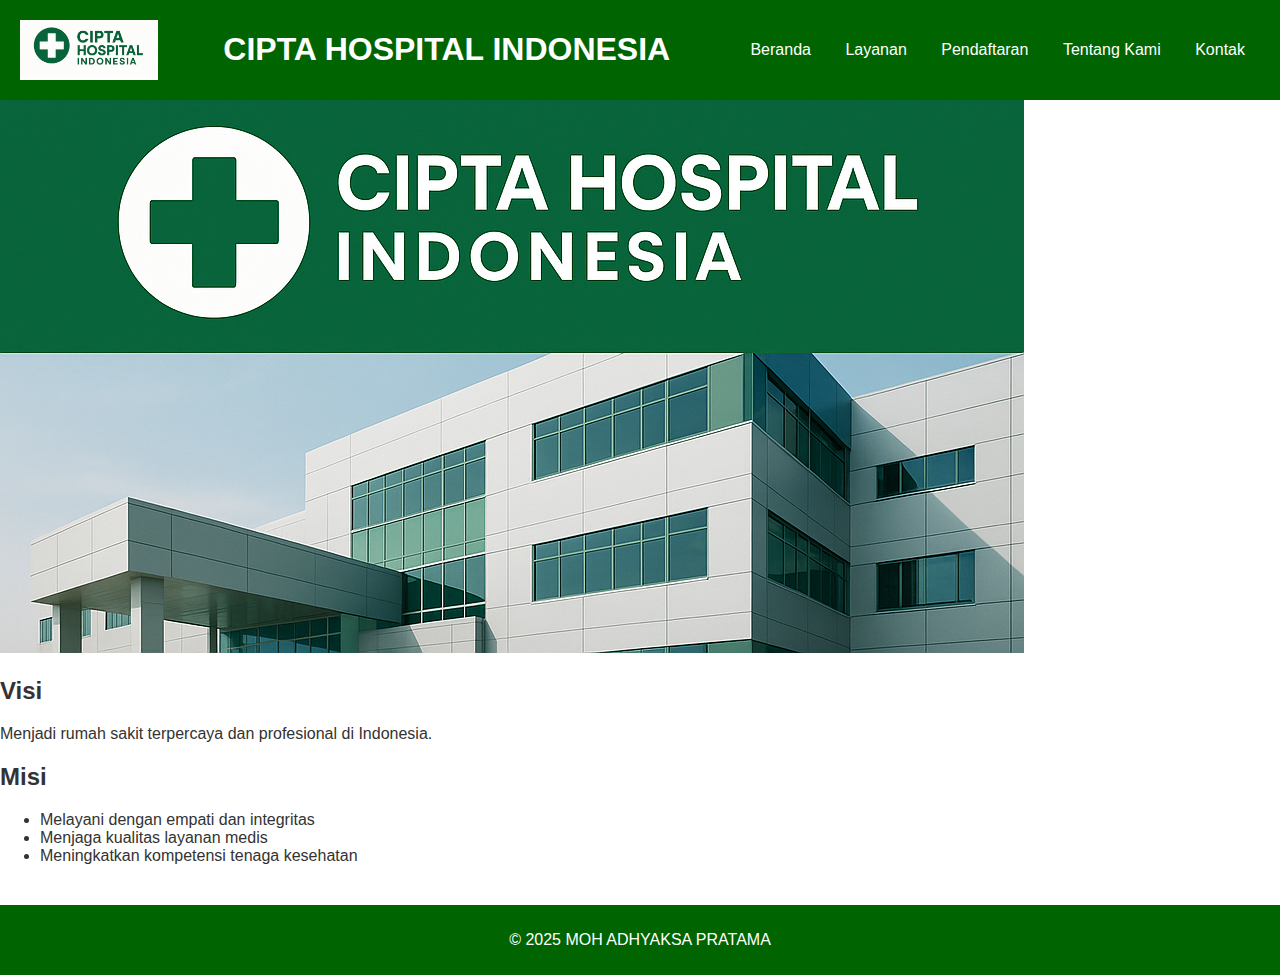
<file: index.html>
<!DOCTYPE html>
<html lang="id">
<head>
  <meta charset="UTF-8">
  <meta name="viewport" content="width=device-width, initial-scale=1.0">
  <title>Cipta Hospital Indonesia</title>
  <link rel="stylesheet" href="assets/css/style.css">
</head>
<body>
  <header>
    <img src="assets/images/logo.png" alt="Logo" class="logo">
    <h1>CIPTA HOSPITAL INDONESIA</h1>
    <nav>
      <a href="index.html">Beranda</a>
      <a href="services.html">Layanan</a>
      <a href="register.html">Pendaftaran</a>
      <a href="about.html">Tentang Kami</a>
      <a href="contact.html">Kontak</a>
    </nav>
  </header>
  <main>
    <img src="assets/images/banner.png" alt="Banner Rumah Sakit" class="banner">
    <section class="visi-misi">
      <h2>Visi</h2>
      <p>Menjadi rumah sakit terpercaya dan profesional di Indonesia.</p>
      <h2>Misi</h2>
      <ul>
        <li>Melayani dengan empati dan integritas</li>
        <li>Menjaga kualitas layanan medis</li>
        <li>Meningkatkan kompetensi tenaga kesehatan</li>
      </ul>
    </section>
  </main>
  <footer>
    <p>© 2025 MOH ADHYAKSA PRATAMA</p>
  </footer>
</body>
</html>
</file>
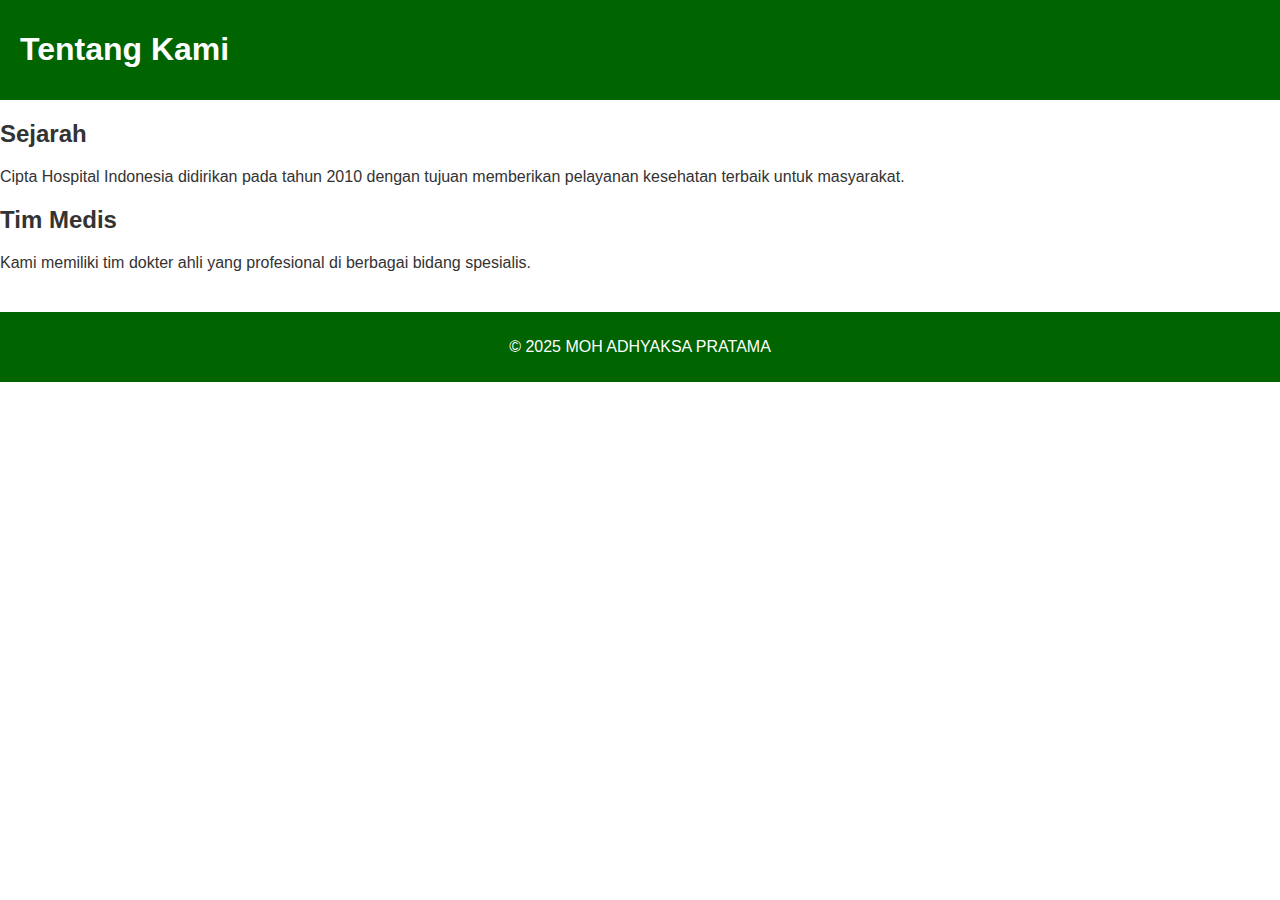
<file: about.html>
<!DOCTYPE html>
<html lang="id">
<head>
  <meta charset="UTF-8">
  <title>Tentang Kami - Cipta Hospital</title>
  <link rel="stylesheet" href="assets/css/style.css">
</head>
<body>
  <header>
    <h1>Tentang Kami</h1>
  </header>
  <main>
    <section>
      <h2>Sejarah</h2>
      <p>Cipta Hospital Indonesia didirikan pada tahun 2010 dengan tujuan memberikan pelayanan kesehatan terbaik untuk masyarakat.</p>
      <h2>Tim Medis</h2>
      <p>Kami memiliki tim dokter ahli yang profesional di berbagai bidang spesialis.</p>
    </section>
  </main>
  <footer>
    <p>© 2025 MOH ADHYAKSA PRATAMA</p>
  </footer>
</body>
</html>
</file>
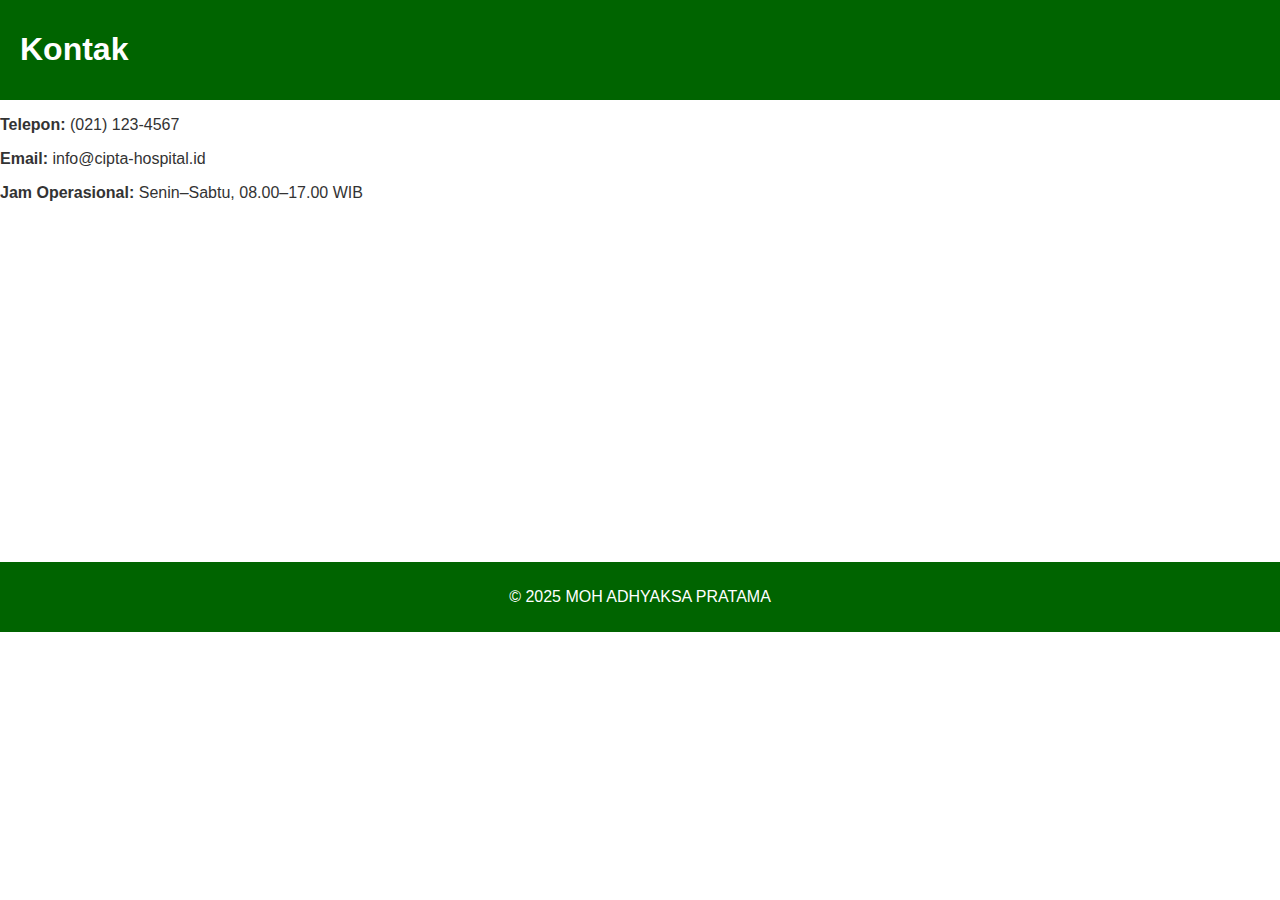
<file: contact.html>
<!DOCTYPE html>
<html lang="id">
<head>
  <meta charset="UTF-8">
  <title>Kontak Kami</title>
  <link rel="stylesheet" href="assets/css/style.css">
</head>
<body>
  <header>
    <h1>Kontak</h1>
  </header>
  <main>
    <section>
      <p><strong>Telepon:</strong> (021) 123-4567</p>
      <p><strong>Email:</strong> info@cipta-hospital.id</p>
      <p><strong>Jam Operasional:</strong> Senin–Sabtu, 08.00–17.00 WIB</p>
      <div class="map-container">
        <iframe src="https://www.google.com/maps/embed?pb=!1m18..." width="100%" height="300" style="border:0;" allowfullscreen="" loading="lazy"></iframe>
      </div>
    </section>
  </main>
  <footer>
    <p>© 2025 MOH ADHYAKSA PRATAMA</p>
  </footer>
</body>
</html>
</file>
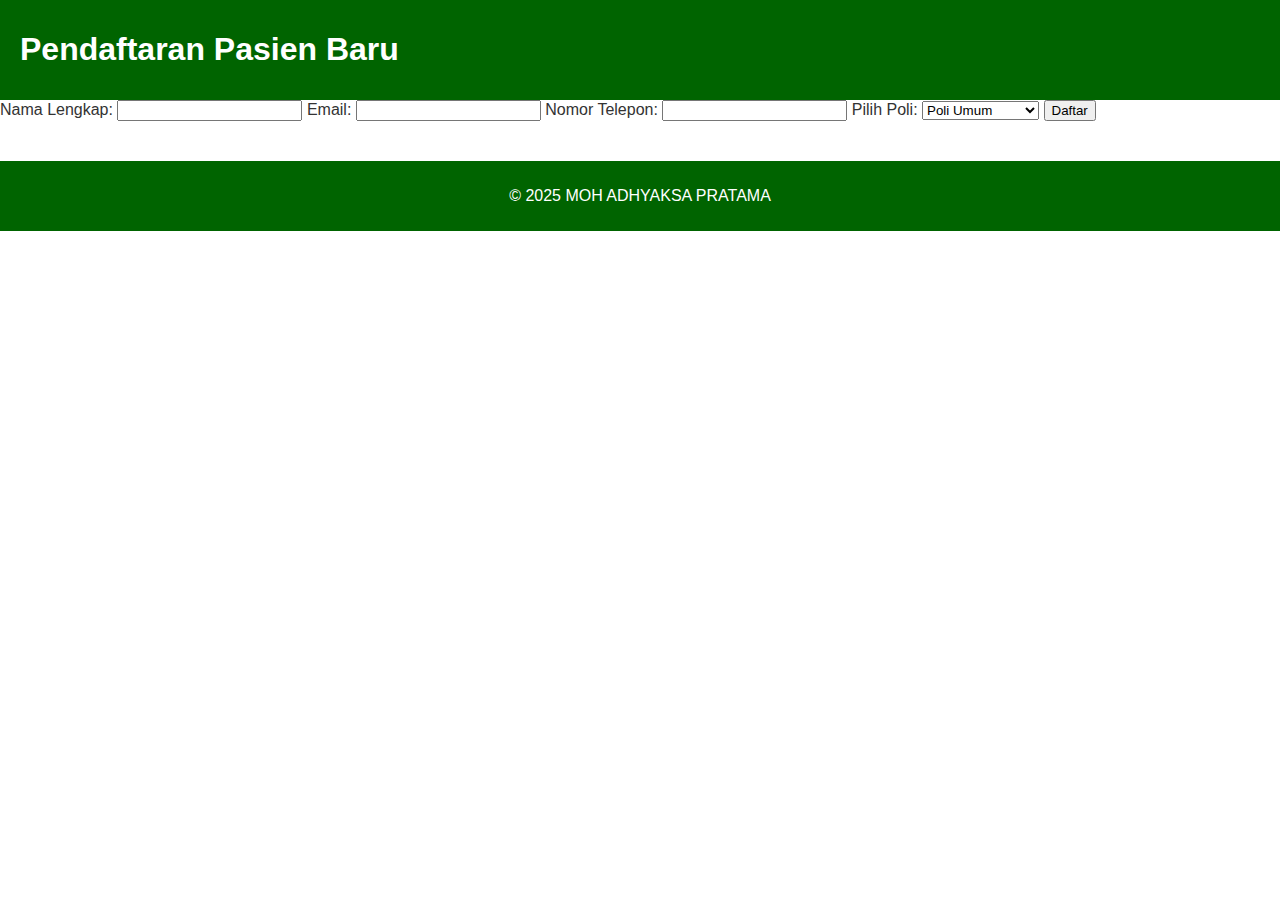
<file: register.html>
<!DOCTYPE html>
<html lang="id">
<head>
  <meta charset="UTF-8">
  <title>Pendaftaran Pasien</title>
  <link rel="stylesheet" href="assets/css/style.css">
</head>
<body>
  <header>
    <h1>Pendaftaran Pasien Baru</h1>
  </header>
  <main>
    <form action="#" method="post">
      <label for="nama">Nama Lengkap:</label>
      <input type="text" id="nama" name="nama" required>

      <label for="email">Email:</label>
      <input type="email" id="email" name="email" required>

      <label for="telepon">Nomor Telepon:</label>
      <input type="tel" id="telepon" name="telepon" required>

      <label for="poli">Pilih Poli:</label>
      <select id="poli" name="poli">
        <option value="umum">Poli Umum</option>
        <option value="gigi">Poli Gigi</option>
        <option value="anak">Poli Anak</option>
        <option value="kandungan">Poli Kandungan</option>
        <option value="ugd">UGD</option>
      </select>

      <button type="submit">Daftar</button>
    </form>
  </main>
  <footer>
    <p>© 2025 MOH ADHYAKSA PRATAMA</p>
  </footer>
</body>
</html>
</file>
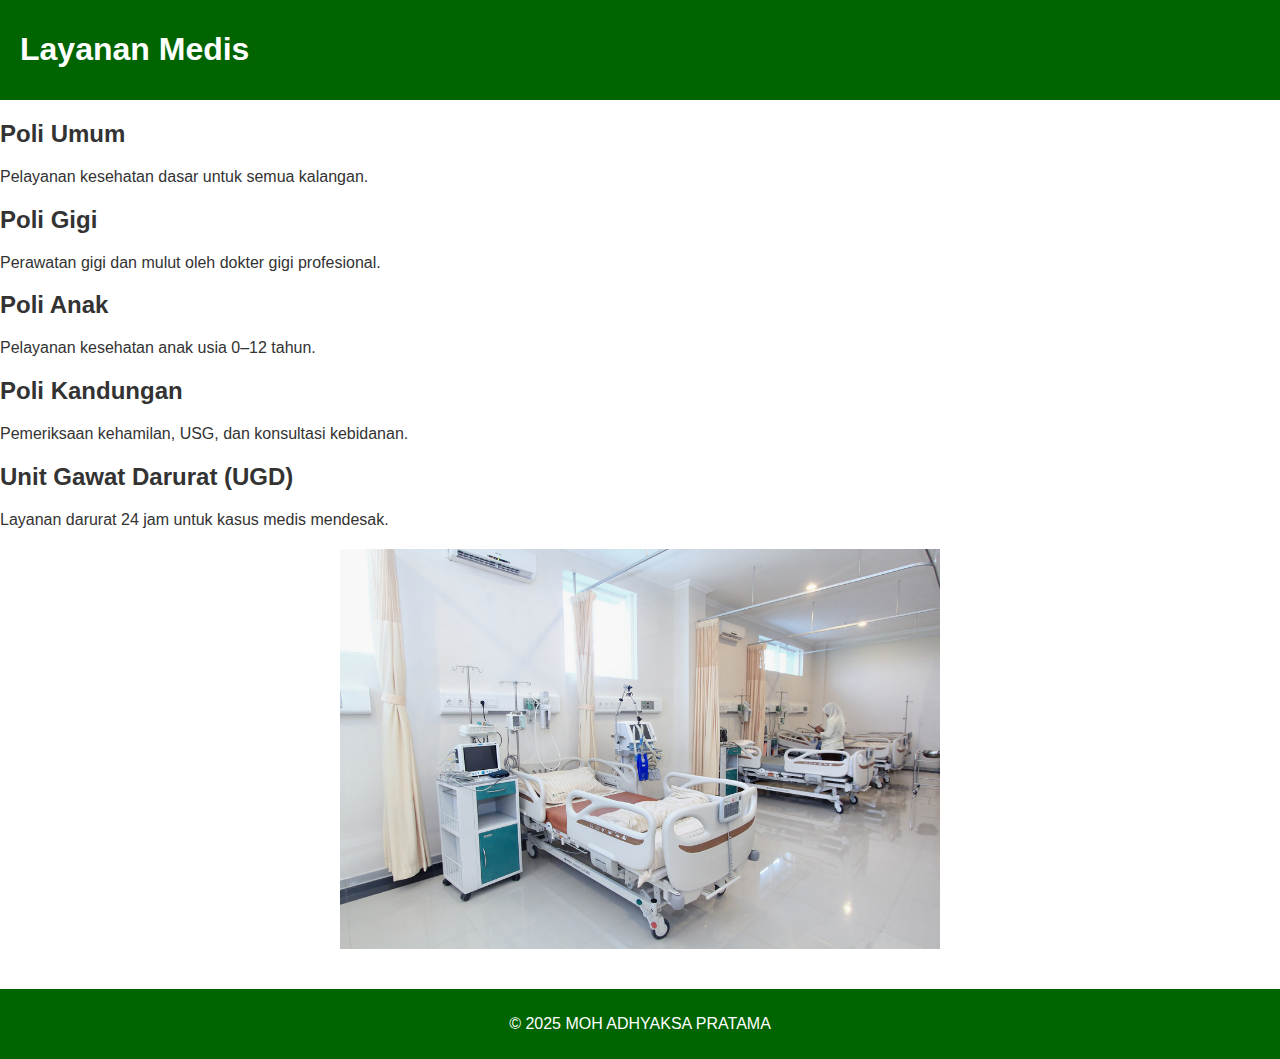
<file: services.html>
<!DOCTYPE html>
<html lang="id">
<head>
  <meta charset="UTF-8">
  <meta name="viewport" content="width=device-width, initial-scale=1.0">
  <title>Layanan Medis</title>
  <link rel="stylesheet" href="assets/css/style.css">
</head>
<body>
  <header>
    <h1>Layanan Medis</h1>
  </header>
  <main>
    <section class="layanan">
      <h2>Poli Umum</h2>
      <p>Pelayanan kesehatan dasar untuk semua kalangan.</p>

      <h2>Poli Gigi</h2>
      <p>Perawatan gigi dan mulut oleh dokter gigi profesional.</p>

      <h2>Poli Anak</h2>
      <p>Pelayanan kesehatan anak usia 0–12 tahun.</p>

      <h2>Poli Kandungan</h2>
      <p>Pemeriksaan kehamilan, USG, dan konsultasi kebidanan.</p>

      <h2>Unit Gawat Darurat (UGD)</h2>
      <p>Layanan darurat 24 jam untuk kasus medis mendesak.</p>

      <img src="assets/images/layanan.jpg" alt="Ilustrasi Layanan Medis" style="width: 100%; max-width: 600px; display: block; margin: 20px auto;">
    </section>
  </main>
  <footer>
    <p>© 2025 MOH ADHYAKSA PRATAMA</p>
  </footer>
</body>
</html>
</file>
<file: assets/css/style.css>
body {
  font-family: Arial, sans-serif;
  margin: 0;
  background-color: #ffffff;
  color: #333;
}

header {
  background-color: #006400;
  color: white;
  display: flex;
  justify-content: space-between;
  align-items: center;
  padding: 10px 20px;
}

.logo {
  height: 60px;
}

nav a {
  color: white;
  text-decoration: none;
  margin: 0 15px;
}

nav a:hover {
  text-decoration: underline;
}

.banner img {
  width: 100%;
  height: auto;
}

.intro {
  padding: 20px;
  text-align: center;
}

footer {
  background-color: #006400;
  color: white;
  text-align: center;
  padding: 10px 0;
  margin-top: 40px;
}
</file>
